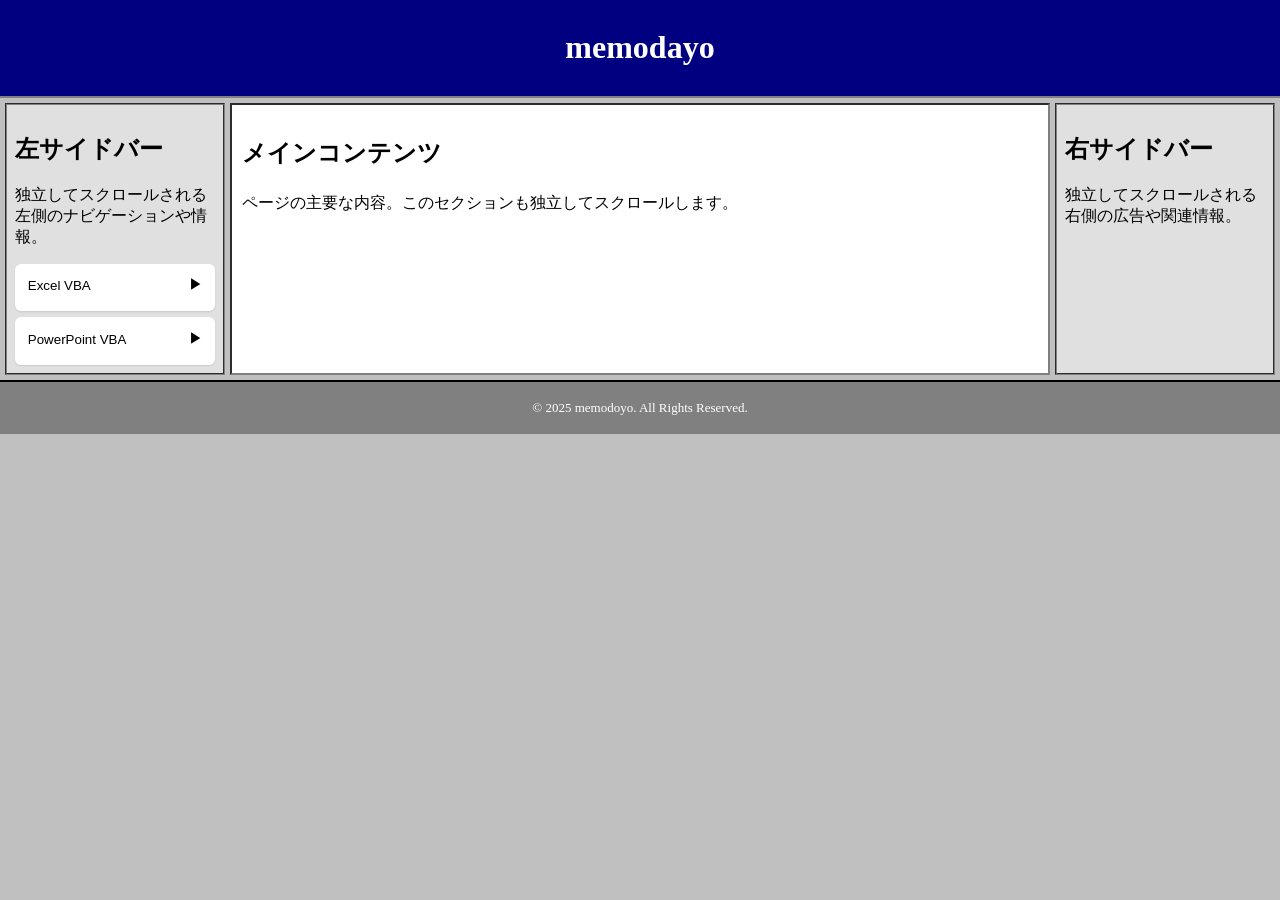
<file: index.html>
<!DOCTYPE html>
<html lang="ja">
<head>
    <meta charset="UTF-8">
    <meta name="viewport" content="width=device-width, initial-scale=1.0">
    <title>memodayo</title>
    
    <link rel="stylesheet" href="./assets/css/style.css"/>
    
</head>
<body>
    
    <header class="header">
        <h1>memodayo</h1>
    </header>

    <div class="container">
        <aside class="sidebar sidebar-left">
            <h2>左サイドバー</h2>
            <p>独立してスクロールされる左側のナビゲーションや情報。</p>

            <div id="tree" class="tree"></div>

            <script src="./assets/js/script.js"></script>
            
        </aside>

        <main class="main-content">
            <h2>メインコンテンツ</h2>
            <p>ページの主要な内容。このセクションも独立してスクロールします。</p>
        </main>

        <aside class="sidebar sidebar-right">
            <h2>右サイドバー</h2>
            <p>独立してスクロールされる右側の広告や関連情報。</p>
        </aside>

        </main>
    </div>

    <footer>
        <p>&copy; 2025 memodoyo. All Rights Reserved.</p>
    </footer>

</body>
</html>
</file>
<file: assets/css/style.css>
body {
    background-color: #c0c0c0; /* Windows 95っぽい灰色 */
    color: #000;
    font-family: "Times New Roman", serif;
    margin: 0;
    padding: 0;
}

.header {
    background-color: #000080;
    color: white;
    padding: 8px;
    text-align: center;
    border-bottom: 2px solid #808080;
}

nav a {
    color: #ffff00;
    text-decoration: none;
    margin: 0 5px;
}
nav a:hover {
    text-decoration: underline;
    color: #ff0000;
}

.container {
    display: flex;

    gap: 5px;
    margin: 5px;
}

.sidebar-left, .sidebar-right {
    width: 200px;
    background-color: #e0e0e0;
    border: 2px groove #808080;
    padding: 8px;
}

.main-content {
    flex: 1;
    background-color: #ffffff;
    border: 2px inset #808080;
    padding: 10px;
    line-height: 1.5;
}

footer {
    background-color: #808080;
    color: #fff;
    text-align: center;
    padding: 5px;
    font-size: small;
    border-top: 2px solid #000;
}

a {
    color: blue;
}
a:visited {
    color: purple;
}
a:hover {
    color: red;
}




.tree {
    display: flex;
    flex-direction: column;
    gap: 6px;
    max-width: 480px;
    margin: auto;
}

.node {
    background: #fff;
    border-radius: 6px;
    padding: 0.4rem 0.8rem;
    box-shadow: 0 1px 2px rgba(0,0,0,0.1);
}

.toggle {
    background: none;
    border: none;
    font-weight: 500;
    cursor: pointer;
    display: flex;
    justify-content: space-between;
    align-items: center;
    width: 100%;
    text-align: left;
    padding: 0.4rem 0;
}

.toggle:hover {
    background-color: #f0f0f0;
}

.chevron {
    transition: transform 0.3s;
    font-weight: bold;
}

.open .chevron {
    transform: rotate(90deg);
}

.children {
    display: flex;
    flex-direction: column;
    gap: 4px;
    margin-left: 1rem;
    margin-top: 4px;
    overflow: hidden;
    transition: max-height 0.3s ease, opacity 0.3s;
}

.children.hidden {
    max-height: 0;
    opacity: 0;
    pointer-events: none;
}

.children:not(.hidden) {
    opacity: 1;
    max-height: 1000px;
}

.leaf {
    font-weight: 400;
    color: #333;
    padding: 0.3rem 0.5rem;
}

.leaf:hover {
    background-color: #f8f8f8;
}
</file>
